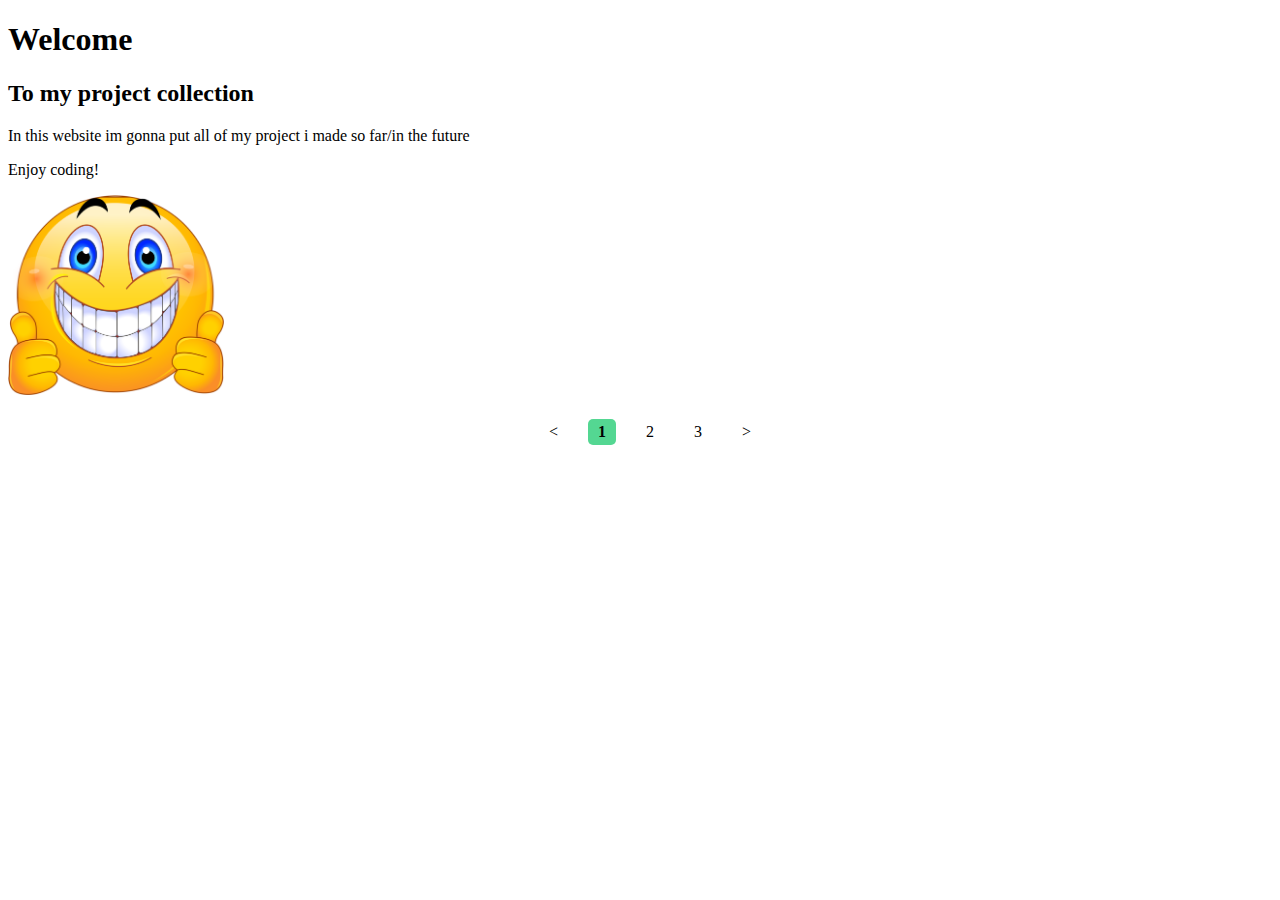
<file: Index.html>
<!DOCTYPE html>
<html lang="en">

<meta charset="UTF-8">
<meta name="viewport" content="width=device-width, initial-scale=1.0">
<meta http-equiv="X-UA-Compatible" content="ie=edge">
<link rel="stylesheet" href="style.css">
<link rel="icon" href="Image/Derp-face.png" type="image/png">
<!-- note for myself:"copy this at every page" -->

<head>
    <H1>Welcome</H1>
    <h2> To my project collection </h2>
</head>

<body>
    <p>In this website im gonna put all of my project i made so far/in the future</p>
    <p>Enjoy coding!</p>
    <img src="Image/smile-png-30046.png" alt="Smiling face" height="200">
    <div class="pagination" id="pagination">
    </div>
    <script src="allpage.js"></script>
</body>

</html>
</file>
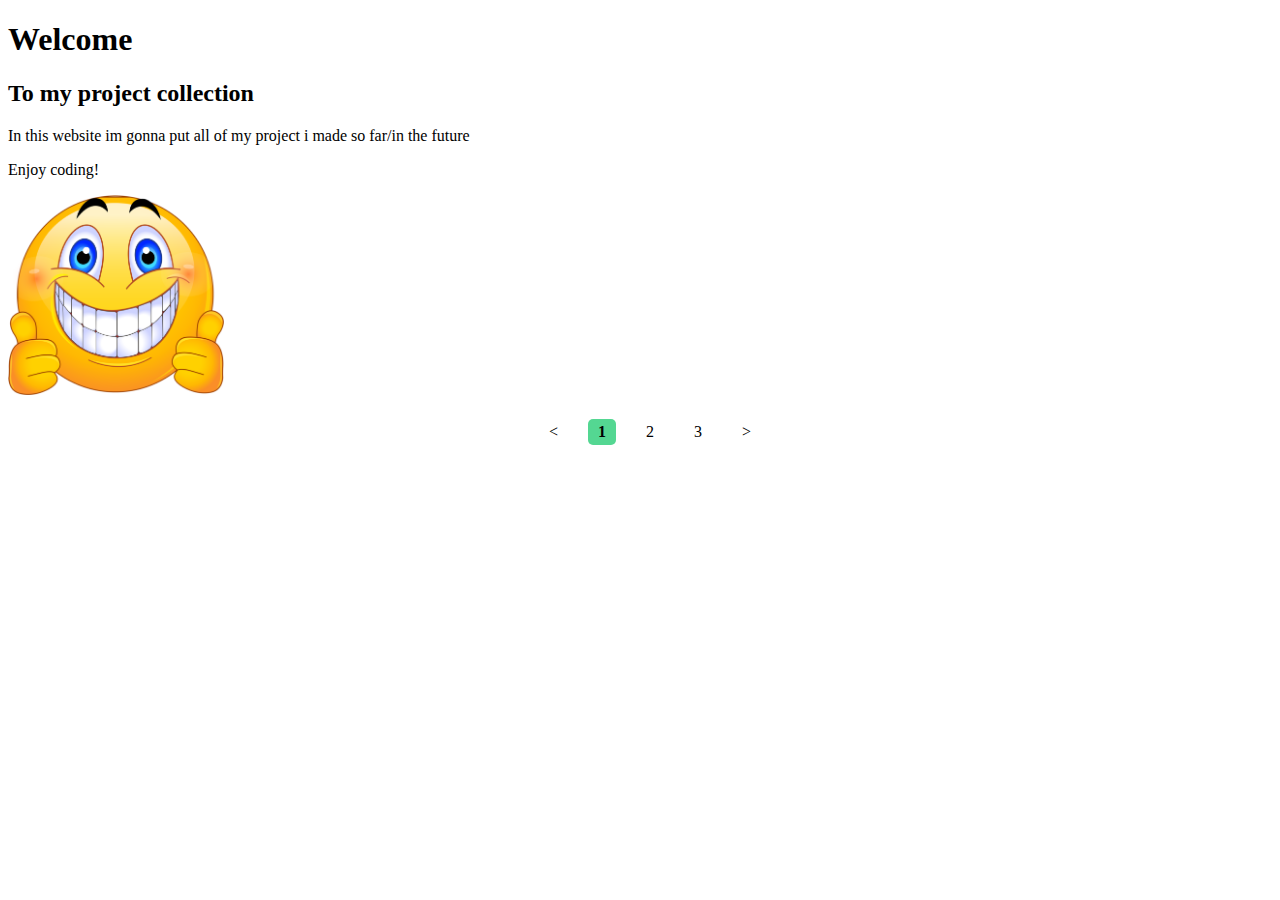
<file: index.html>
<!DOCTYPE html>
<html lang="en">

<meta charset="UTF-8">
<meta name="viewport" content="width=device-width, initial-scale=1.0">
<meta http-equiv="X-UA-Compatible" content="ie=edge">
<link rel="stylesheet" href="style.css">
<link rel="icon" href="Image/Derp-face.png" type="image/png">
<!-- note for myself:"copy this at every page" -->

<head>
    <H1>Welcome</H1>
    <h2> To my project collection </h2>
</head>

<body>
    <p>In this website im gonna put all of my project i made so far/in the future</p>
    <p>Enjoy coding!</p>
    <img src="Image/smile-png-30046.png" alt="Smiling face" height="200">
    <div class="pagination" id="pagination">
    </div>
    <script src="allpage.js"></script>
</body>

</html>
</file>
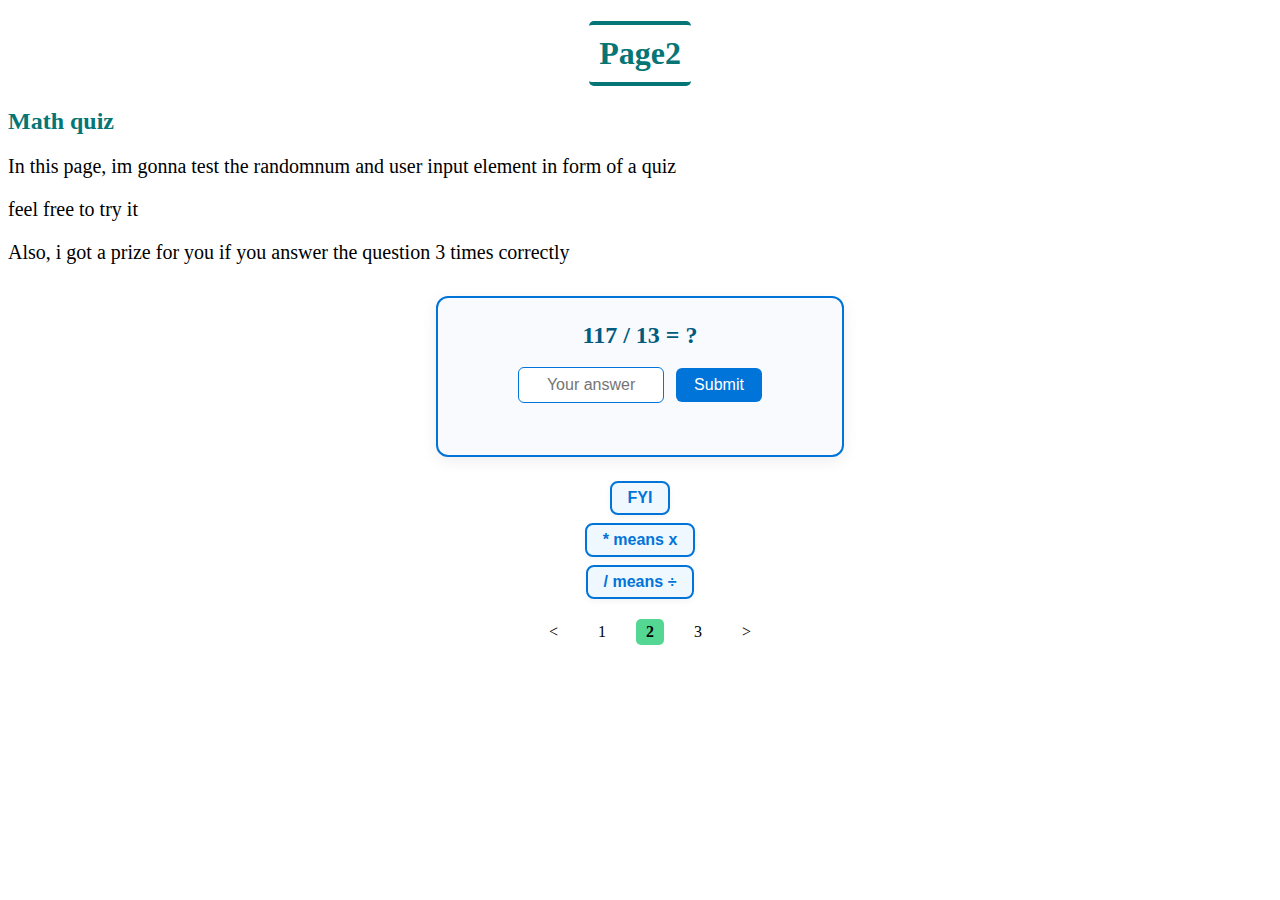
<file: Page2.html>
<!DOCTYPE html>
<html lang="en">

<head>
    <meta charset="UTF-8">
    <meta name="viewport" content="width=device-width, initial-scale=1.0">
    <meta http-equiv="X-UA-Compatible" content="ie=edge">
    <title>My Project Collection</title>
    <link rel="stylesheet" href="style.css">
    <link rel="icon" href="Image/Derp-face.png" type="image/png">
    <!-- note for myself:"copy this at every page" -->
    <style>
        h1 {
            color: rgb(5, 117, 117);
            border: 4px solid rgb(5, 117, 117);
            padding: 10px;
            width: fit-content;
            border-radius: 5px;
            text-align: center;
            margin-left: auto;
            margin-right: auto;
            border-inline: none;
        }

        h2 {
            color: rgb(5, 117, 117);
        }

        p {
            font-size: 20px;
        }

        #PrizeBtn {
            display: inline-block;
            padding: 8px 18px;
            font-size: 1em;
            background: #0074D9;
            color: #fff;
            border: none;
            border-radius: 6px;
            text-align: center;
            margin-left: auto;
            margin-right: auto;
            cursor: pointer;
            text-decoration: none;
        }

        #PrizeBtn:hover {
            background: #005bb5;
        }
    </style>

</head>

<body>
    <H1>Page2</H1>
    <H2>Math quiz</H2>
    <p>In this page, im gonna test the randomnum and user input element in form of a quiz</p>
    <p>feel free to try it</p>
    <p>Also, i got a prize for you if you answer the question 3 times correctly</p>
    <div class="quiz-container">
        <div id="problem"></div>
        <form id="quizForm" onsubmit="checkAnswer(); return false;">
            <input type="text" id="answer" autocomplete="off" placeholder="Your answer">
            <button type="submit">Submit</button>
        </form>
        <div id="feedback"></div>
    </div>
    <script>
        let currentProblem; // Store the current problem
        let correctCount = 0; // Count of correct answers 
        const unlockThreshold = 3; // Number of correct answers to unlock the button
        function generateMathProblem() {
            const operators = ['+', '-', '*', '/'];
            let num1, num2, operator, result;

            while (true) {
                operator = operators[Math.floor(Math.random() * operators.length)];

                if (operator === '/') {
                    num2 = Math.floor(Math.random() * 20) + 2; // num2 between 2 and 21
                    let multiplier = Math.floor(Math.random() * 50) + 1; // 1 to 50
                    num1 = num2 * multiplier;
                    result = num1 / num2;
                } else if (operator === '*') {
                    num1 = Math.floor(Math.random() * 32) + 1; // 1 to 32
                    num2 = Math.floor(Math.random() * 32) + 1; // 1 to 32
                    result = num1 * num2;
                } else if (operator === '+') {
                    num1 = Math.floor(Math.random() * 1000) + 1;
                    num2 = Math.floor(Math.random() * 1000) + 1;
                    result = num1 + num2;
                } else if (operator === '-') {
                    num1 = Math.floor(Math.random() * 1000) + 1;
                    num2 = Math.floor(Math.random() * num1) + 1; // ensure result is positive
                    result = num1 - num2;
                }

                if (result <= 1000) {
                    break;
                }
            }

            return { num1, num2, operator };
        }
        function calculateAnswer(num1, num2, operator) {
            switch (operator) {
                case '+': return num1 + num2;
                case '-': return num1 - num2;
                case '*': return num1 * num2;
                case '/': return num1 / num2;
                default: return 0;
            }
        }

        function displayProblem() {
            currentProblem = generateMathProblem(); // Save the problem

            const {
                num1,
                num2,
                operator
            }
                = currentProblem;
            const problemString = `${num1} ${operator} ${num2} = ?`;
            document.getElementById('problem').textContent = problemString;
        }

        function checkAnswer() {
            const userAnswer = parseFloat(document.getElementById('answer').value);

            const { num1, num2, operator } = currentProblem; // Use the stored problem
            const correctAnswer = calculateAnswer(num1, num2, operator);
            const feedbackDiv = document.getElementById('feedback');

            if (userAnswer === correctAnswer) {
                feedbackDiv.textContent = "Correct!"; correctCount++;
                if (correctCount >= unlockThreshold) {
                    document.getElementById('PrizeBtn').style.display = 'block'; // Show the button
                }
            }

            else {
                feedbackDiv.textContent = `Incorrect. The correct answer is ${correctAnswer}, try again!`;
            }

            displayProblem(); //show new problem
            document.getElementById('answer').value = ""; // Clear input field
        }

        window.onload = function () {
            displayProblem(); // Display the first question when the page loads
        }
        function showPrizeVideo() {
            var video = document.getElementById('prizeVideo');
            video.muted = true;
            video.style.display = 'block';
            video.play();
            if (video.requestFullscreen) {
                video.requestFullscreen();
            } else if (video.webkitRequestFullscreen) { // Safari
                video.webkitRequestFullscreen();
            } else if (video.msRequestFullscreen) { // IE11
                video.msRequestFullscreen();
            }
            document.getElementById('PrizeBtn').style.display = 'none'; // Hide the button after clicking
        }
    </script>
    <div class="fyi">FYI</div>
    <div class="fyi">* means x</div>
    <div class="fyi">/ means ÷</div>
    <video id="prizeVideo" width="480" controls style="display:none; margin:20px auto;">
        <source src="video/emoji-takes-a-picture-of-you.mp4" type="video/mp4">
        Your browser does not support the video tag.
    </video>
    <button id="PrizeBtn" style="display:none; margin-top:16px;" onclick="showPrizeVideo()">PRIZE</button>
    <div class="pagination" id="pagination"></div>
    <script src="allpage.js"></script>
    <br>
</body>

</html>
</file>
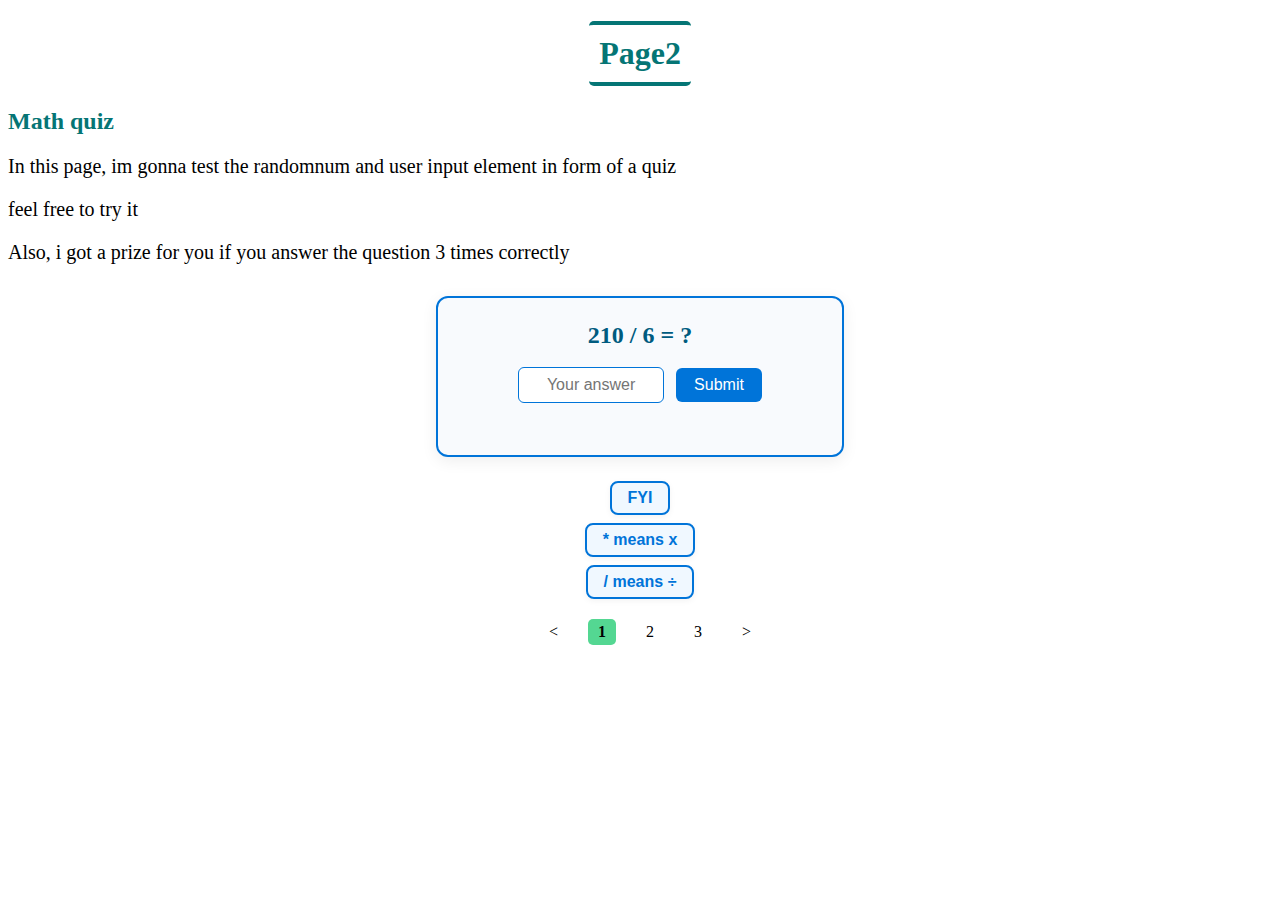
<file: page2.html>
<!DOCTYPE html>
<html lang="en">

<head>
    <meta charset="UTF-8">
    <meta name="viewport" content="width=device-width, initial-scale=1.0">
    <meta http-equiv="X-UA-Compatible" content="ie=edge">
    <title>My Project Collection</title>
    <link rel="stylesheet" href="style.css">
    <link rel="icon" href="Image/Derp-face.png" type="image/png">
    <!-- note for myself:"copy this at every page" -->
    <style>
        h1 {
            color: rgb(5, 117, 117);
            border: 4px solid rgb(5, 117, 117);
            padding: 10px;
            width: fit-content;
            border-radius: 5px;
            text-align: center;
            margin-left: auto;
            margin-right: auto;
            border-inline: none;
        }

        h2 {
            color: rgb(5, 117, 117);
        }

        p {
            font-size: 20px;
        }

        #PrizeBtn {
            display: inline-block;
            padding: 8px 18px;
            font-size: 1em;
            background: #0074D9;
            color: #fff;
            border: none;
            border-radius: 6px;
            text-align: center;
            margin-left: auto;
            margin-right: auto;
            cursor: pointer;
            text-decoration: none;
        }

        #PrizeBtn:hover {
            background: #005bb5;
        }
    </style>

</head>

<body>
    <H1>Page2</H1>
    <H2>Math quiz</H2>
    <p>In this page, im gonna test the randomnum and user input element in form of a quiz</p>
    <p>feel free to try it</p>
    <p>Also, i got a prize for you if you answer the question 3 times correctly</p>
    <div class="quiz-container">
        <div id="problem"></div>
        <form id="quizForm" onsubmit="checkAnswer(); return false;">
            <input type="text" id="answer" autocomplete="off" placeholder="Your answer">
            <button type="submit">Submit</button>
        </form>
        <div id="feedback"></div>
    </div>
    <script>
        let currentProblem; // Store the current problem
        let correctCount = 0; // Count of correct answers 
        const unlockThreshold = 3; // Number of correct answers to unlock the button
        function generateMathProblem() {
            const operators = ['+', '-', '*', '/'];
            let num1, num2, operator, result;

            while (true) {
                operator = operators[Math.floor(Math.random() * operators.length)];

                if (operator === '/') {
                    num2 = Math.floor(Math.random() * 20) + 2; // num2 between 2 and 21
                    let multiplier = Math.floor(Math.random() * 50) + 1; // 1 to 50
                    num1 = num2 * multiplier;
                    result = num1 / num2;
                } else if (operator === '*') {
                    num1 = Math.floor(Math.random() * 32) + 1; // 1 to 32
                    num2 = Math.floor(Math.random() * 32) + 1; // 1 to 32
                    result = num1 * num2;
                } else if (operator === '+') {
                    num1 = Math.floor(Math.random() * 1000) + 1;
                    num2 = Math.floor(Math.random() * 1000) + 1;
                    result = num1 + num2;
                } else if (operator === '-') {
                    num1 = Math.floor(Math.random() * 1000) + 1;
                    num2 = Math.floor(Math.random() * num1) + 1; // ensure result is positive
                    result = num1 - num2;
                }

                if (result <= 1000) {
                    break;
                }
            }

            return { num1, num2, operator };
        }
        function calculateAnswer(num1, num2, operator) {
            switch (operator) {
                case '+': return num1 + num2;
                case '-': return num1 - num2;
                case '*': return num1 * num2;
                case '/': return num1 / num2;
                default: return 0;
            }
        }

        function displayProblem() {
            currentProblem = generateMathProblem(); // Save the problem

            const {
                num1,
                num2,
                operator
            }
                = currentProblem;
            const problemString = `${num1} ${operator} ${num2} = ?`;
            document.getElementById('problem').textContent = problemString;
        }

        function checkAnswer() {
            const userAnswer = parseFloat(document.getElementById('answer').value);

            const { num1, num2, operator } = currentProblem; // Use the stored problem
            const correctAnswer = calculateAnswer(num1, num2, operator);
            const feedbackDiv = document.getElementById('feedback');

            if (userAnswer === correctAnswer) {
                feedbackDiv.textContent = "Correct!"; correctCount++;
                if (correctCount >= unlockThreshold) {
                    document.getElementById('PrizeBtn').style.display = 'block'; // Show the button
                }
            }

            else {
                feedbackDiv.textContent = `Incorrect. The correct answer is ${correctAnswer}, try again!`;
            }

            displayProblem(); //show new problem
            document.getElementById('answer').value = ""; // Clear input field
        }

        window.onload = function () {
            displayProblem(); // Display the first question when the page loads
        }
        function showPrizeVideo() {
            var video = document.getElementById('prizeVideo');
            video.muted = true;
            video.style.display = 'block';
            video.play();
            if (video.requestFullscreen) {
                video.requestFullscreen();
            } else if (video.webkitRequestFullscreen) { // Safari
                video.webkitRequestFullscreen();
            } else if (video.msRequestFullscreen) { // IE11
                video.msRequestFullscreen();
            }
            document.getElementById('PrizeBtn').style.display = 'none'; // Hide the button after clicking
        }
    </script>
    <div class="fyi">FYI</div>
    <div class="fyi">* means x</div>
    <div class="fyi">/ means ÷</div>
    <video id="prizeVideo" width="480" controls style="display:none; margin:20px auto;">
        <source src="video/emoji-takes-a-picture-of-you.mp4" type="video/mp4">
        Your browser does not support the video tag.
    </video>
    <button id="PrizeBtn" style="display:none; margin-top:16px;" onclick="showPrizeVideo()">PRIZE</button>
    <div class="pagination" id="pagination"></div>
    <script src="allpage.js"></script>
    <br>
</body>

</html>
</file>
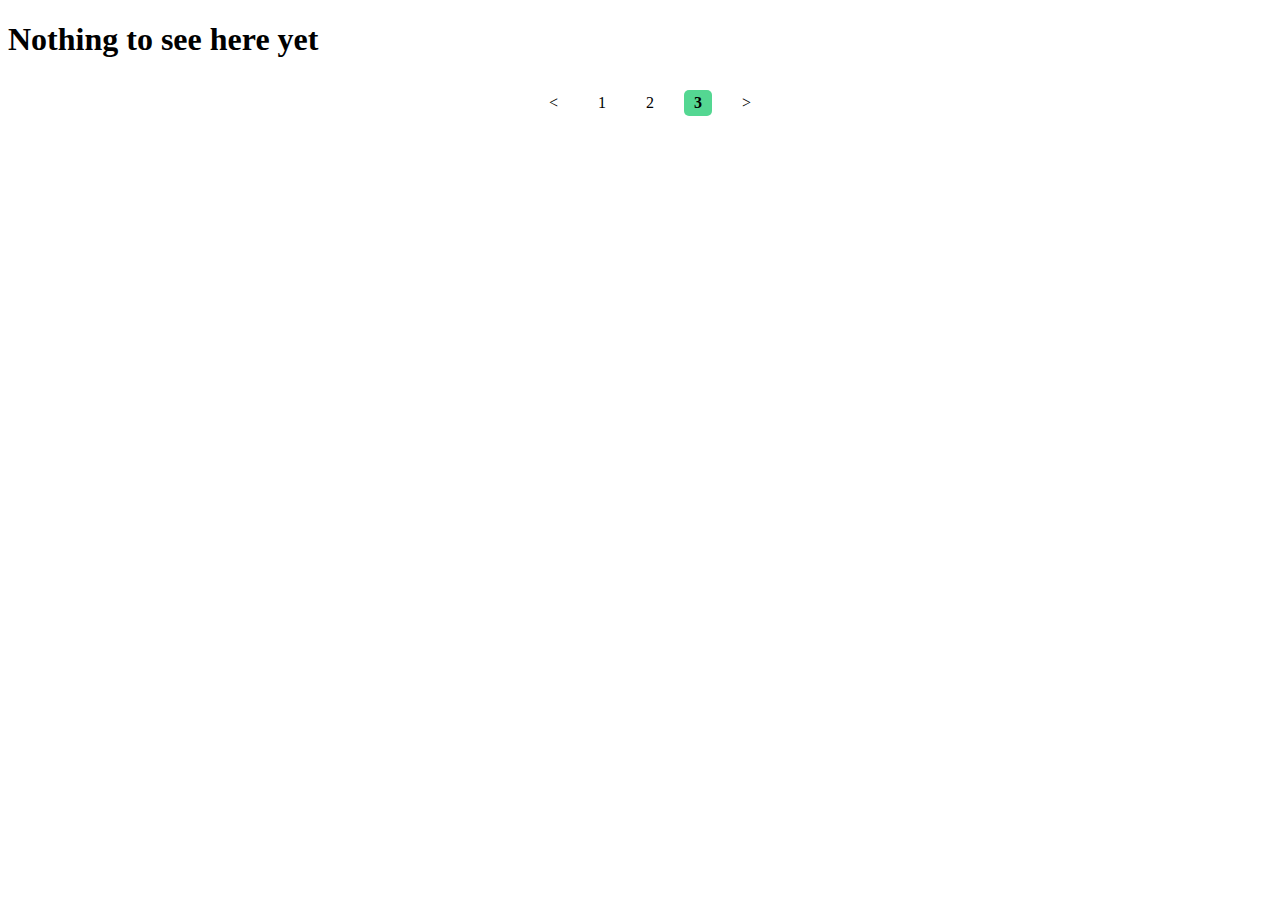
<file: Page3.html>
<!DOCTYPE html>
<html lang="en">

<head>
    <meta charset="UTF-8">
    <meta name="viewport" content="width=device-width, initial-scale=1.0">
    <meta http-equiv="X-UA-Compatible" content="ie=edge">
    <title>My Project Collection</title>
    <link rel="stylesheet" href="style.css">
    <link rel="icon" href="Image/Derp-face.png" type="image/png">
    <!-- note for myself:"copy this at every page" -->
</head>

<body>
    <H1>Nothing to see here yet</H1>
    <div class="pagination" id="pagination"></div>
    <script src="allpage.js"></script>
</body>
</file>
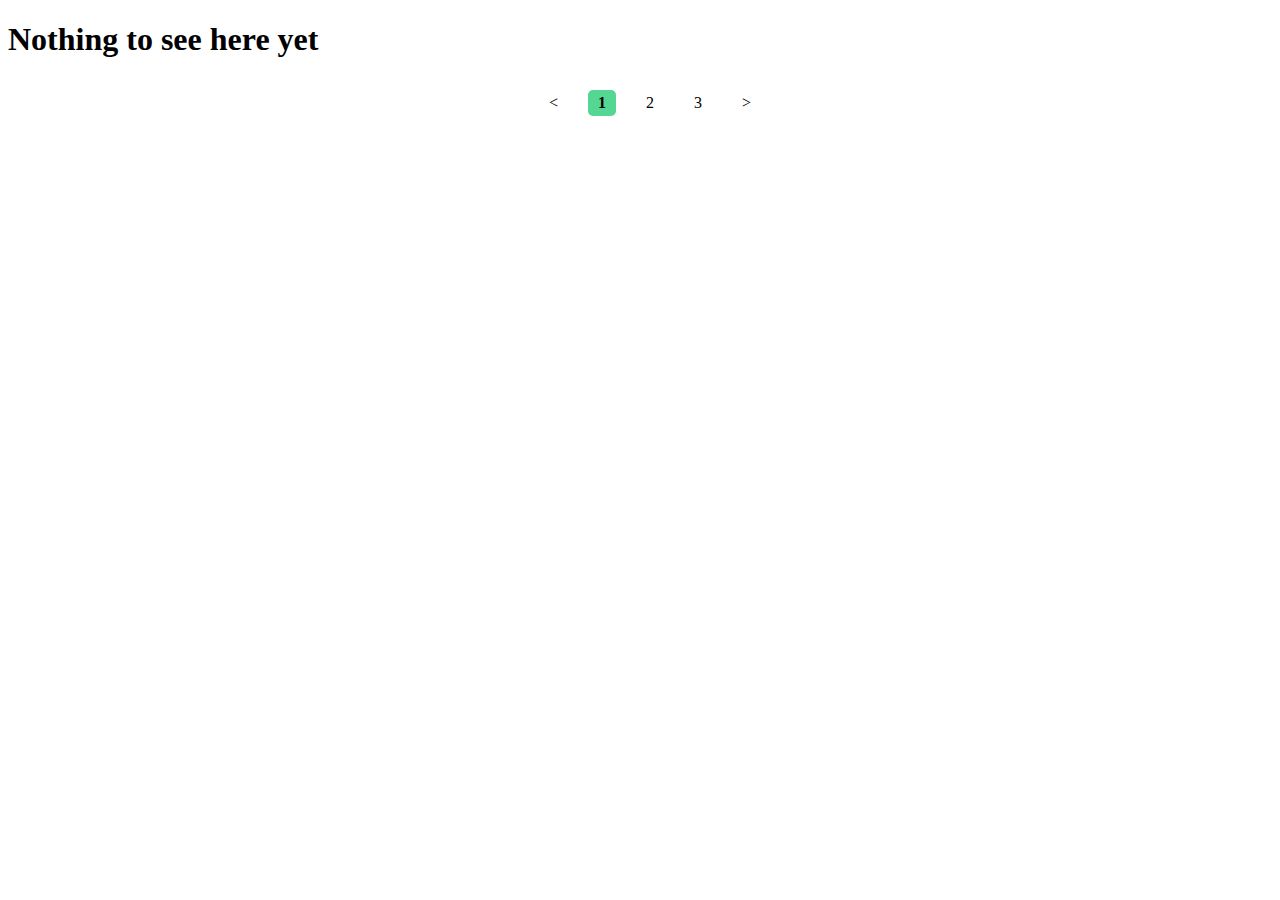
<file: page3.html>
<!DOCTYPE html>
<html lang="en">

<head>
    <meta charset="UTF-8">
    <meta name="viewport" content="width=device-width, initial-scale=1.0">
    <meta http-equiv="X-UA-Compatible" content="ie=edge">
    <title>My Project Collection</title>
    <link rel="stylesheet" href="style.css">
    <link rel="icon" href="Image/Derp-face.png" type="image/png">
    <!-- note for myself:"copy this at every page" -->
</head>

<body>
    <H1>Nothing to see here yet</H1>
    <div class="pagination" id="pagination"></div>
    <script src="allpage.js"></script>
</body>
</file>
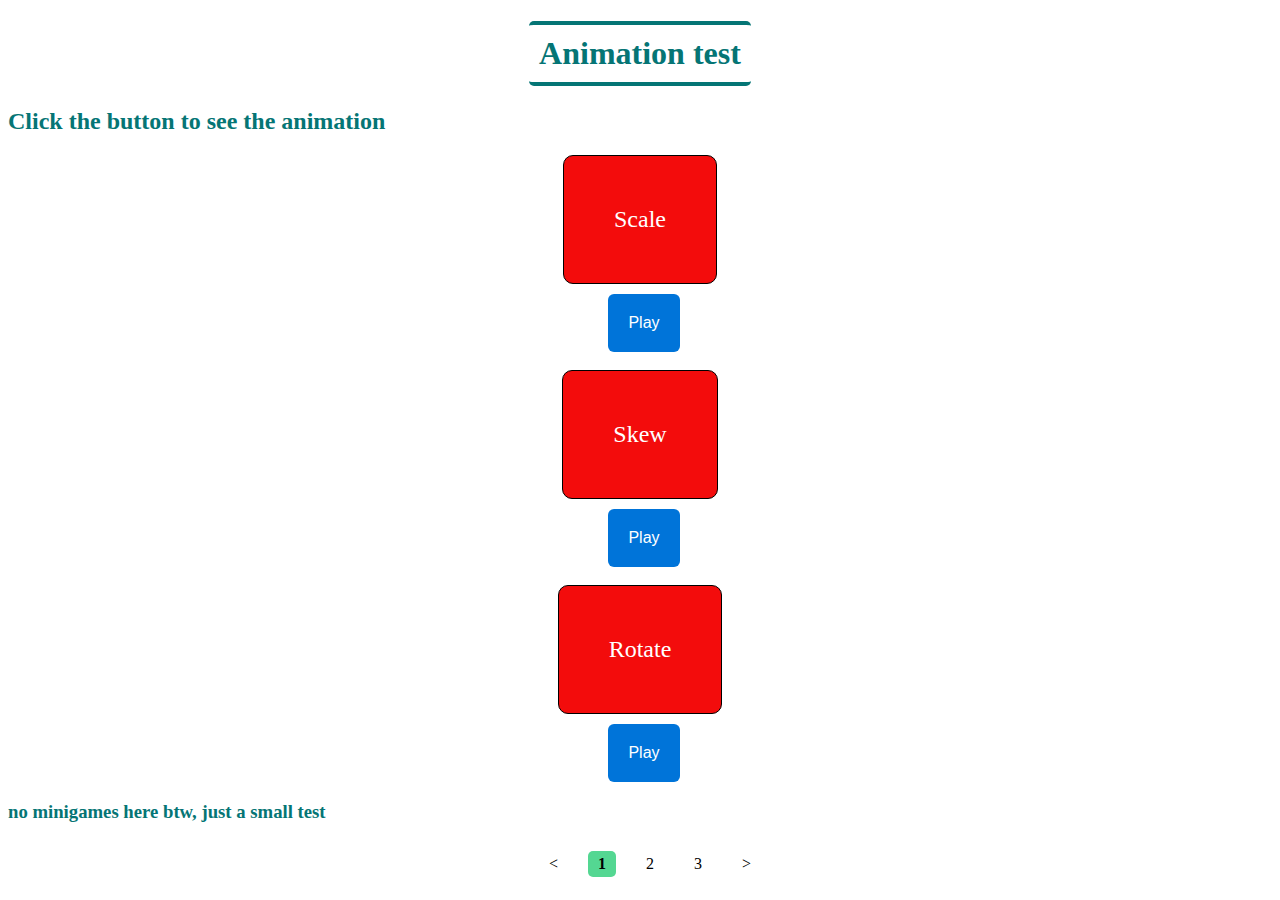
<file: Page4.html>
<!DOCTYPE html>
<html lang="en">

<head>
    <meta charset="UTF-8">
    <meta name="viewport" content="width=device-width, initial-scale=1.0">
    <meta http-equiv="X-UA-Compatible" content="ie=edge">
    <title>My Project Collection</title>
    <link rel="stylesheet" href="style.css">
    <link rel="icon" href="Image/Derp-face.png" type="image/png">
    <!-- note for myself:"copy this at every page" -->
    <style>
        h1 {
            color: rgb(5, 117, 117);
            border: 4px solid rgb(5, 117, 117);
            padding: 10px;
            width: fit-content;
            border-radius: 5px;
            text-align: center;
            margin-left: auto;
            margin-right: auto;
            border-inline: none;
        }

        h2,
        h3 {
            color: rgb(5, 117, 117);
        }

        .animation-container {
            display: flex;
            flex-direction: column;
            align-items: center;
            justify-content: center;
            margin-top: 20px;
        }

        #scaleanimid,
        #skewanimid,
        #rotateanimid {
            font-size: 24px;
            margin-bottom: 10px;
            padding: 50px;
            background-color: #f30c0c;
            color: white;
            border-radius: 10px;
            border: 1px solid #000;
        }

        .scaleanim,
        .skewanim,
        .rotateanim {
            padding: 20px;
        }

        @keyframes rotate {
            from {
                transform: rotate(0deg);
            }

            to {
                transform: rotate(360deg);
            }
        }

        @keyframes skew {
            from {
                transform: skew(0deg, 0deg);
            }

            to {
                transform: skew(20deg, 20deg);
            }
        }

        @keyframes scale {
            from {
                transform: scale(1);
            }

            to {
                transform: scale(1.5);
            }
        }
    </style>
    <script>
        /* document.addEventListener("DOMContentLoaded", function () {
             const scaleButton = document.querySelector(".scaleanim");
             const skewButton = document.querySelector(".skewanim");
             const rotateButton = document.querySelector(".rotateanim");
 
             scaleButton.addEventListener("click", function () {
                 const animDiv = document.getElementById("scaleanim");
                 animDiv.style.animation = "scale 2s forwards";
             });
 
             skewButton.addEventListener("click", function () {
                 const animDiv = document.getElementById("skewanim");
                 animDiv.style.animation = "skew 2s forwards";
             });
 
             rotateButton.addEventListener("click", function () {
                 const animDiv = document.getElementById("rotateanim");
                 animDiv.style.animation = "rotate 2s forwards";
             });
         });*/
        // This code does not replay the animation on click
        document.addEventListener("DOMContentLoaded", function () {
            function replayAnimation(animDiv, animationName) {
                animDiv.style.animation = "none";
                void animDiv.offsetWidth; // Force reflow
                animDiv.style.animation = animationName + " 2s forwards";
            }

            document.querySelectorAll(".scaleanim").forEach(function (btn) {
                btn.addEventListener("click", function () {
                    const animDiv = document.getElementById("scaleanimid");
                    replayAnimation(animDiv, "scale");
                });
            });

            document.querySelectorAll(".skewanim").forEach(function (btn) {
                btn.addEventListener("click", function () {
                    const animDiv = document.getElementById("skewanimid");
                    replayAnimation(animDiv, "skew");
                });
            });

            document.querySelectorAll(".rotateanim").forEach(function (btn) {
                btn.addEventListener("click", function () {
                    const animDiv = document.getElementById("rotateanimid");
                    replayAnimation(animDiv, "rotate");
                });
            });
        });
        // This code replays the animation on click
    </script>

</head>

<body>
    <h1>Animation test</h1>
    <h2>Click the button to see the animation</h2>
    <div class=animation-container>
        <div id="scaleanimid">Scale</div><button class="scaleanim">Play</button>
        <br>
        <div id="skewanimid">Skew</div><button class="skewanim">Play</button>
        <br>
        <div id="rotateanimid">Rotate</div><button class="rotateanim">Play</button>
    </div>
    <h3>no minigames here btw, just a small test</h3>
    <div class="pagination" id="pagination"></div>
    <script src="allpage.js"></script>
</body>
</file>
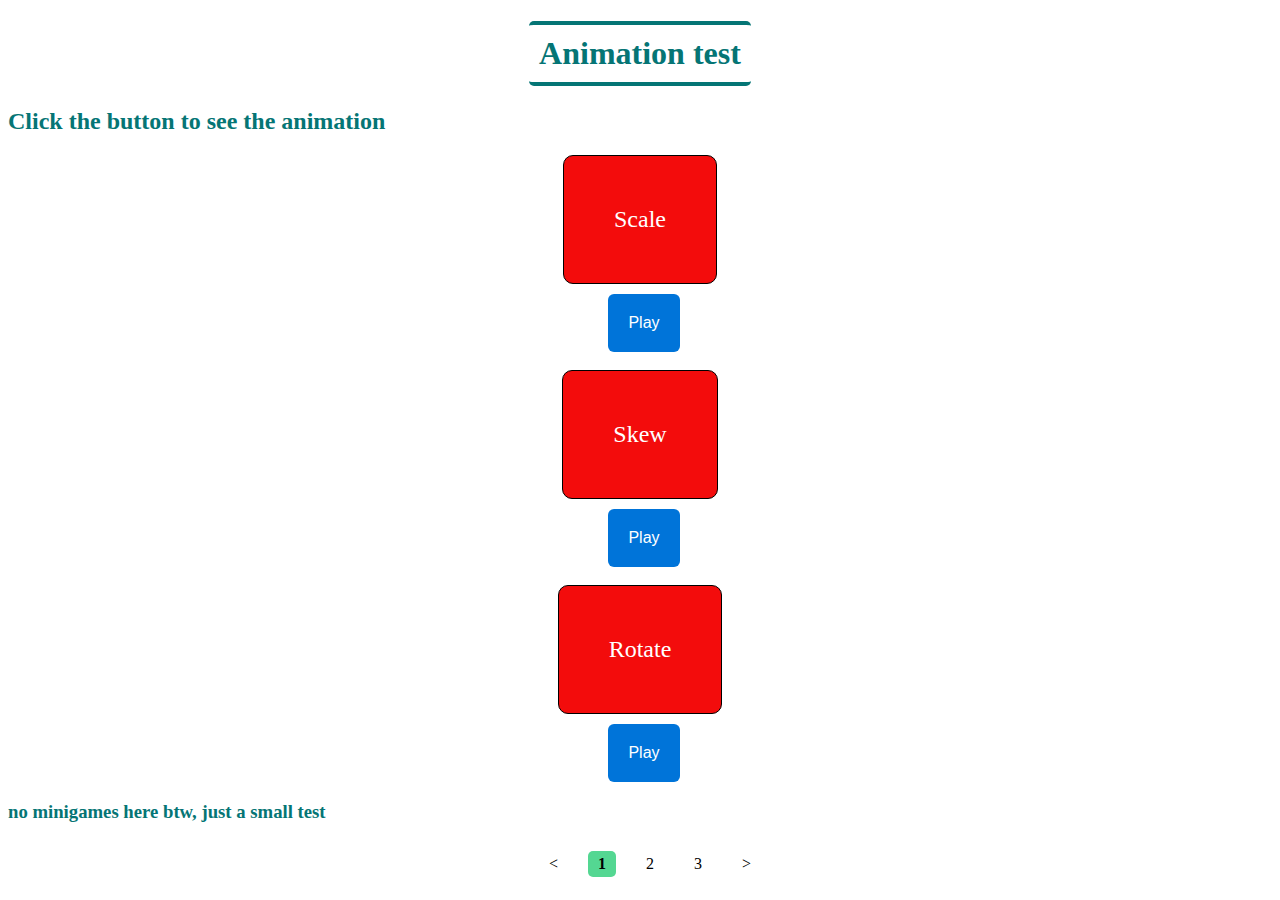
<file: page4.html>
<!DOCTYPE html>
<html lang="en">

<head>
    <meta charset="UTF-8">
    <meta name="viewport" content="width=device-width, initial-scale=1.0">
    <meta http-equiv="X-UA-Compatible" content="ie=edge">
    <title>My Project Collection</title>
    <link rel="stylesheet" href="style.css">
    <link rel="icon" href="Image/Derp-face.png" type="image/png">
    <!-- note for myself:"copy this at every page" -->
    <style>
        h1 {
            color: rgb(5, 117, 117);
            border: 4px solid rgb(5, 117, 117);
            padding: 10px;
            width: fit-content;
            border-radius: 5px;
            text-align: center;
            margin-left: auto;
            margin-right: auto;
            border-inline: none;
        }

        h2,
        h3 {
            color: rgb(5, 117, 117);
        }

        .animation-container {
            display: flex;
            flex-direction: column;
            align-items: center;
            justify-content: center;
            margin-top: 20px;
        }

        #scaleanimid,
        #skewanimid,
        #rotateanimid {
            font-size: 24px;
            margin-bottom: 10px;
            padding: 50px;
            background-color: #f30c0c;
            color: white;
            border-radius: 10px;
            border: 1px solid #000;
        }

        .scaleanim,
        .skewanim,
        .rotateanim {
            padding: 20px;
        }

        @keyframes rotate {
            from {
                transform: rotate(0deg);
            }

            to {
                transform: rotate(360deg);
            }
        }

        @keyframes skew {
            from {
                transform: skew(0deg, 0deg);
            }

            to {
                transform: skew(20deg, 20deg);
            }
        }

        @keyframes scale {
            from {
                transform: scale(1);
            }

            to {
                transform: scale(1.5);
            }
        }
    </style>
    <script>
        /* document.addEventListener("DOMContentLoaded", function () {
             const scaleButton = document.querySelector(".scaleanim");
             const skewButton = document.querySelector(".skewanim");
             const rotateButton = document.querySelector(".rotateanim");
 
             scaleButton.addEventListener("click", function () {
                 const animDiv = document.getElementById("scaleanim");
                 animDiv.style.animation = "scale 2s forwards";
             });
 
             skewButton.addEventListener("click", function () {
                 const animDiv = document.getElementById("skewanim");
                 animDiv.style.animation = "skew 2s forwards";
             });
 
             rotateButton.addEventListener("click", function () {
                 const animDiv = document.getElementById("rotateanim");
                 animDiv.style.animation = "rotate 2s forwards";
             });
         });*/
        // This code does not replay the animation on click
        document.addEventListener("DOMContentLoaded", function () {
            function replayAnimation(animDiv, animationName) {
                animDiv.style.animation = "none";
                void animDiv.offsetWidth; // Force reflow
                animDiv.style.animation = animationName + " 2s forwards";
            }

            document.querySelectorAll(".scaleanim").forEach(function (btn) {
                btn.addEventListener("click", function () {
                    const animDiv = document.getElementById("scaleanimid");
                    replayAnimation(animDiv, "scale");
                });
            });

            document.querySelectorAll(".skewanim").forEach(function (btn) {
                btn.addEventListener("click", function () {
                    const animDiv = document.getElementById("skewanimid");
                    replayAnimation(animDiv, "skew");
                });
            });

            document.querySelectorAll(".rotateanim").forEach(function (btn) {
                btn.addEventListener("click", function () {
                    const animDiv = document.getElementById("rotateanimid");
                    replayAnimation(animDiv, "rotate");
                });
            });
        });
        // This code replays the animation on click
    </script>

</head>

<body>
    <h1>Animation test</h1>
    <h2>Click the button to see the animation</h2>
    <div class=animation-container>
        <div id="scaleanimid">Scale</div><button class="scaleanim">Play</button>
        <br>
        <div id="skewanimid">Skew</div><button class="skewanim">Play</button>
        <br>
        <div id="rotateanimid">Rotate</div><button class="rotateanim">Play</button>
    </div>
    <h3>no minigames here btw, just a small test</h3>
    <div class="pagination" id="pagination"></div>
    <script src="allpage.js"></script>
</body>
</file>
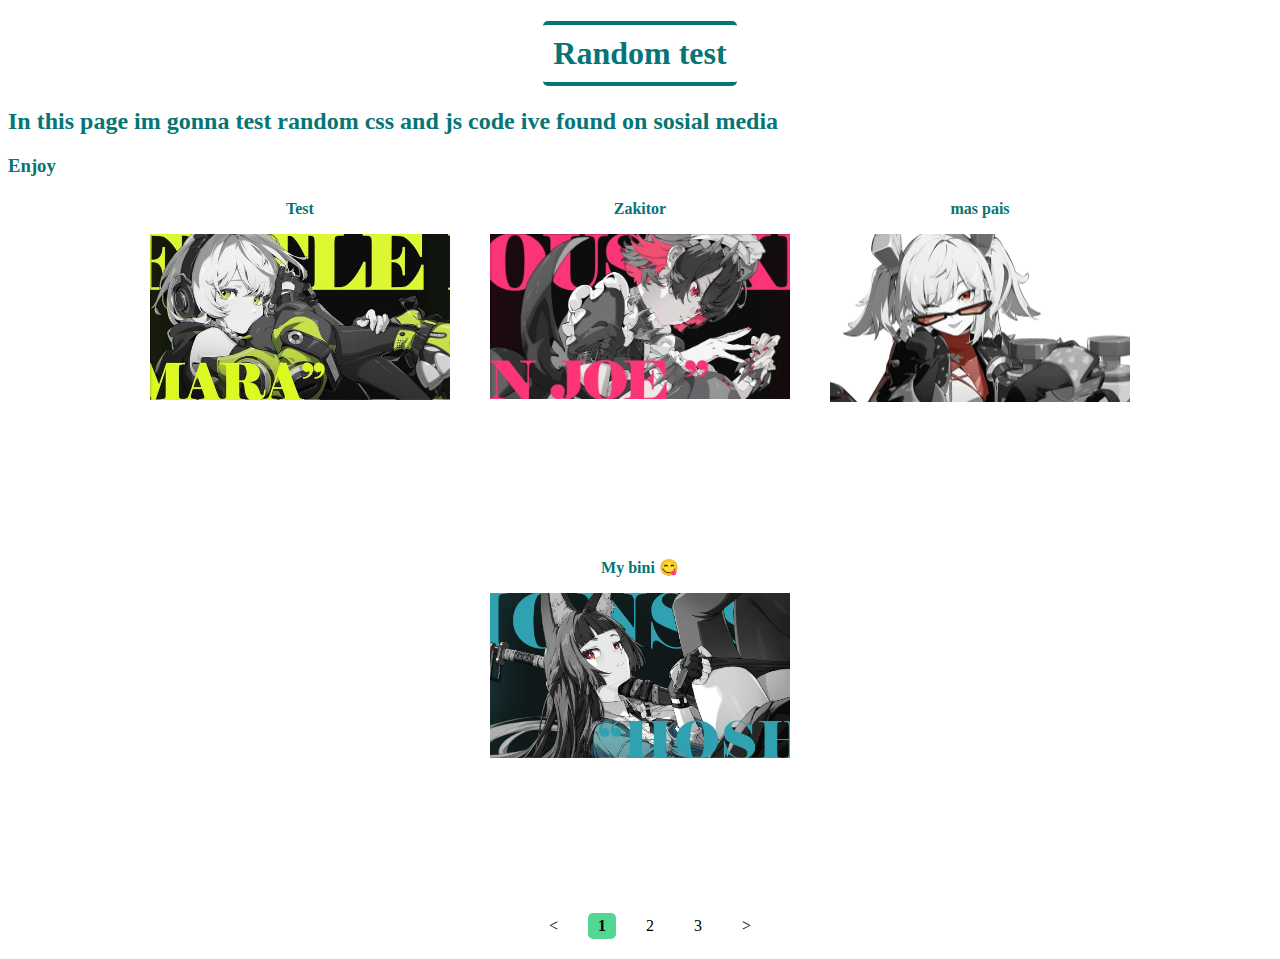
<file: Page5.html>
<!DOCTYPE html>
<html lang="en">

<meta charset="UTF-8">
<meta name="viewport" content="width=device-width, initial-scale=1.0">
<meta http-equiv="X-UA-Compatible" content="ie=edge">
<link rel="stylesheet" href="style.css">
<link rel="icon" href="Image/Derp-face.png" type="image/png">
<!-- note for myself:"copy this at every page" -->

<head>
    <style>
        h1 {
            color: rgb(5, 117, 117);
            border: 4px solid rgb(5, 117, 117);
            padding: 10px;
            width: fit-content;
            border-radius: 5px;
            text-align: center;
            margin-left: auto;
            margin-right: auto;
            border-inline: none;
        }

        p {
            text-align: center;
            color: rgb(5, 117, 117);
            font-size: 20px;
            font-weight: bold;
        }

        h2 {
            color: rgb(5, 117, 117);
        }

        h3 {
            color: rgb(5, 117, 117);
        }

        .box1 {
            display: flex;
            justify-content: center;
            align-items: center;
            margin-top: 0px;
        }

        .img-container {
            display: flex;
            flex-direction: column;
            align-items: center;
            margin: 0 10px;
            width:
                300px;
        }

        .img-caption,
        .img-caption2,
        .img-caption3,
        .img-caption4 {
            margin-top: 4px;
            color: rgb(5, 117, 117);
            text-align: center;
            font-weight: bold;
            font-size: 1em;
        }

        .box1 {
            display: flex;
            flex-wrap: wrap;
            /* Allow items to wrap to the next line */
            justify-content: center;
            /* Center items horizontally */
            align-items: flex-start;
            /* Align items to the top */
            gap: 20px;
            /* Add space between items */
        }

        .img1,
        .img2,
        .img3,
        .img4 {
            position: relative;
            width: 300px;
            /* Responsive: smaller width for small screens */
            height: 300px;
            overflow: hidden;
        }

        /* Responsive: stack images vertically on small screens */
        @media (max-width: 1000px) {
            .box1 {
                flex-direction: column;
                align-items: center;
            }
        }

        .img1 img,
        .img2 img,
        .img3 img,
        .img4 img {
            position: absolute;
            left: 0;
            top: 0;
            width: 100%;
            height: auto;
            display: block;
            padding: 0px;
            /* Remove padding for better alignment */
            margin: 0px;
        }

        .img1 .img-bottom,
        .img2 .img-bottom2,
        .img3 .img-bottom3,
        .img4 .img-bottom4 {
            z-index: 1;
        }

        .img1 .img-top,
        .img2 .img-top2,
        .img3 .img-top3,
        .img4 .img-top4 {
            z-index: 2;
            /* Start fully visible */
            clip-path: inset(0 0 0 0);
            transition: clip-path 0.5s cubic-bezier(0.77, 0, 0.18, 1);
        }

        .img1:hover .img-top {
            /* Disappear from top to bottom */
            clip-path: inset(100% 0 0 0);
        }

        .img2:hover .img-top2 {
            /* Disappear from right to left */
            clip-path: inset(0 100% 0 0);
        }

        .img3:hover .img-top3 {
            /* Disappear from left to right */
            clip-path: inset(0 0 0 100%);
        }

        .img4:hover .img-top4 {
            /* Disappear from bottom to top */
            clip-path: inset(0 0 100% 0);
        }
    </style>
</head>

<body>
    <h1>Random test</h1>
    <h2>In this page im gonna test random css and js code ive found on sosial media</h2>
    <!--Developer note: This is a test page for random code snippets-->
    <h3>Enjoy</h3>
    <div class="box1">
        <div class="img-container">
            <p class="img-caption">Test</p>
            <div class="img1">
                <img src="Image/Anby1.png" alt="Anby1" class="img-bottom">
                <img src="Image/Anby2.png" alt="Anby2" class="img-top">
            </div>

        </div>
        <div class="img-container">
            <p class="img-caption2">Zakitor</p>
            <div class="img2">
                <img src="Image/ellen1.png" alt="Ellen1" class="img-top2">
                <img src="Image/ellen2.png" alt="Ellen2" class="img-bottom2">
            </div>

        </div>
        <div class="img-container">
            <p class="img-caption3">mas pais</p>
            <div class="img3">
                <img src="Image/burnice1.png" alt="Burnice1" class="img-top3">
                <img src="Image/burnice2.png" alt="Burnice2" class="img-bottom3">
            </div>

        </div>
        <div class="img-container">
            <p class="img-caption4">My bini 😋</p>
            <div class="img4">
                <img src="Image/miyabi1.png" alt="Hoshimi1" class="img-top4">
                <img src="Image/miyabi2.png" alt="Hoshimi2" class="img-bottom4">
            </div>
        </div>
    </div>
    <div class="pagination" id="pagination">
    </div>
    <script src="allpage.js"></script>
</body>

</html>
</file>
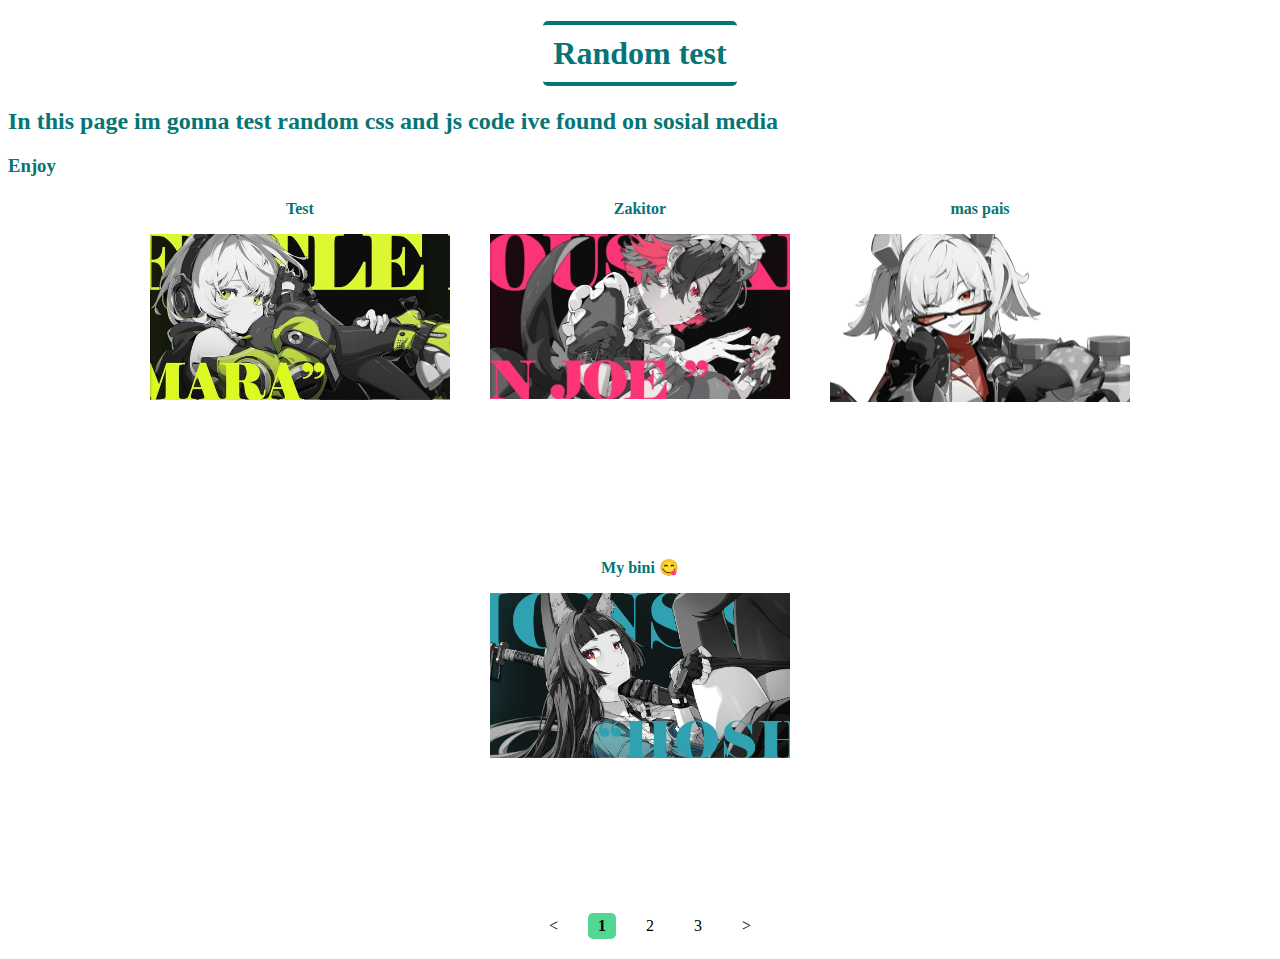
<file: page5.html>
<!DOCTYPE html>
<html lang="en">

<meta charset="UTF-8">
<meta name="viewport" content="width=device-width, initial-scale=1.0">
<meta http-equiv="X-UA-Compatible" content="ie=edge">
<link rel="stylesheet" href="style.css">
<link rel="icon" href="Image/Derp-face.png" type="image/png">
<!-- note for myself:"copy this at every page" -->

<head>
    <style>
        h1 {
            color: rgb(5, 117, 117);
            border: 4px solid rgb(5, 117, 117);
            padding: 10px;
            width: fit-content;
            border-radius: 5px;
            text-align: center;
            margin-left: auto;
            margin-right: auto;
            border-inline: none;
        }

        p {
            text-align: center;
            color: rgb(5, 117, 117);
            font-size: 20px;
            font-weight: bold;
        }

        h2 {
            color: rgb(5, 117, 117);
        }

        h3 {
            color: rgb(5, 117, 117);
        }

        .box1 {
            display: flex;
            justify-content: center;
            align-items: center;
            margin-top: 0px;
        }

        .img-container {
            display: flex;
            flex-direction: column;
            align-items: center;
            margin: 0 10px;
            width:
                300px;
        }

        .img-caption,
        .img-caption2,
        .img-caption3,
        .img-caption4 {
            margin-top: 4px;
            color: rgb(5, 117, 117);
            text-align: center;
            font-weight: bold;
            font-size: 1em;
        }

        .box1 {
            display: flex;
            flex-wrap: wrap;
            /* Allow items to wrap to the next line */
            justify-content: center;
            /* Center items horizontally */
            align-items: flex-start;
            /* Align items to the top */
            gap: 20px;
            /* Add space between items */
        }

        .img1,
        .img2,
        .img3,
        .img4 {
            position: relative;
            width: 300px;
            /* Responsive: smaller width for small screens */
            height: 300px;
            overflow: hidden;
        }

        /* Responsive: stack images vertically on small screens */
        @media (max-width: 1000px) {
            .box1 {
                flex-direction: column;
                align-items: center;
            }
        }

        .img1 img,
        .img2 img,
        .img3 img,
        .img4 img {
            position: absolute;
            left: 0;
            top: 0;
            width: 100%;
            height: auto;
            display: block;
            padding: 0px;
            /* Remove padding for better alignment */
            margin: 0px;
        }

        .img1 .img-bottom,
        .img2 .img-bottom2,
        .img3 .img-bottom3,
        .img4 .img-bottom4 {
            z-index: 1;
        }

        .img1 .img-top,
        .img2 .img-top2,
        .img3 .img-top3,
        .img4 .img-top4 {
            z-index: 2;
            /* Start fully visible */
            clip-path: inset(0 0 0 0);
            transition: clip-path 0.5s cubic-bezier(0.77, 0, 0.18, 1);
        }

        .img1:hover .img-top {
            /* Disappear from top to bottom */
            clip-path: inset(100% 0 0 0);
        }

        .img2:hover .img-top2 {
            /* Disappear from right to left */
            clip-path: inset(0 100% 0 0);
        }

        .img3:hover .img-top3 {
            /* Disappear from left to right */
            clip-path: inset(0 0 0 100%);
        }

        .img4:hover .img-top4 {
            /* Disappear from bottom to top */
            clip-path: inset(0 0 100% 0);
        }
    </style>
</head>

<body>
    <h1>Random test</h1>
    <h2>In this page im gonna test random css and js code ive found on sosial media</h2>
    <!--Developer note: This is a test page for random code snippets-->
    <h3>Enjoy</h3>
    <div class="box1">
        <div class="img-container">
            <p class="img-caption">Test</p>
            <div class="img1">
                <img src="Image/anby1.png" alt="Anby1" class="img-bottom">
                <img src="Image/anby2.png" alt="Anby2" class="img-top">
            </div>

        </div>
        <div class="img-container">
            <p class="img-caption2">Zakitor</p>
            <div class="img2">
                <img src="Image/ellen1.png" alt="Ellen1" class="img-top2">
                <img src="Image/ellen2.png" alt="Ellen2" class="img-bottom2">
            </div>

        </div>
        <div class="img-container">
            <p class="img-caption3">mas pais</p>
            <div class="img3">
                <img src="Image/burnice1.png" alt="Burnice1" class="img-top3">
                <img src="Image/burnice2.png" alt="Burnice2" class="img-bottom3">
            </div>

        </div>
        <div class="img-container">
            <p class="img-caption4">My bini 😋</p>
            <div class="img4">
                <img src="Image/miyabi1.png" alt="Hoshimi1" class="img-top4">
                <img src="Image/miyabi2.png" alt="Hoshimi2" class="img-bottom4">
            </div>
        </div>
    </div>
    <div class="pagination" id="pagination">
    </div>
    <script src="allpage.js"></script>
</body>

</html>
</file>
<file: style.css>
.pagination {
    position: relative;
    bottom: 0;
    width: 100%;
    text-align: center;
    margin: 10px;
}

.pagination a {
    border-radius: 5px;
    color: #000000;
    margin: 10px;
    padding: 4px 10px;
    text-decoration: none;
    display: inline-block;
}

.pagination a.active {
    background-color: #54d792;
    font-weight: bold;
}

.pagination a:hover:not(.active) {
    background-color: #939da9;
    font-weight: 5px;
}

.fyi {
    margin: 8px auto;
    border: 2px solid #0074D9;
    border-radius: 8px;
    padding: 6px 16px;
    color: #0074D9;
    background: #f0f8ff;
    width: fit-content;
    font-weight: bold;
    font-family: Arial, sans-serif;
    box-shadow: 0 2px 6px rgba(0, 0, 0, 0.05);
    text-align: center;
}

.quiz-container {
    background: #f8fafd;
    border: 2px solid #0074D9;
    border-radius: 12px;
    box-shadow: 0 4px 16px rgba(0, 0, 0, 0.07);
    padding: 24px 32px;
    max-width: 340px;
    margin: 32px auto 24px auto;
    text-align: center;
}

#problem {
    font-size: 1.5em;
    margin-bottom: 18px;
    color: #005b7f;
    font-weight: bold;
}

#answer {
    padding: 8px 12px;
    font-size: 1em;
    border: 1.5px solid #0074D9;
    border-radius: 6px;
    margin-bottom: 12px;
    width: 120px;
    text-align: center;
    outline: none;
    transition: border 0.2s;
}

#answer:focus {
    border: 1.5px solid #005b7f;
}

button {
    padding: 8px 18px;
    font-size: 1em;
    background: #0074D9;
    color: #fff;
    border: none;
    border-radius: 6px;
    cursor: pointer;
    margin-left: 8px;
    transition: background 0.2s;
}

button:hover {
    background: #005b7f;
}

#feedback {
    margin-top: 16px;
    font-size: 1.1em;
    font-weight: bold;
}
</file>
